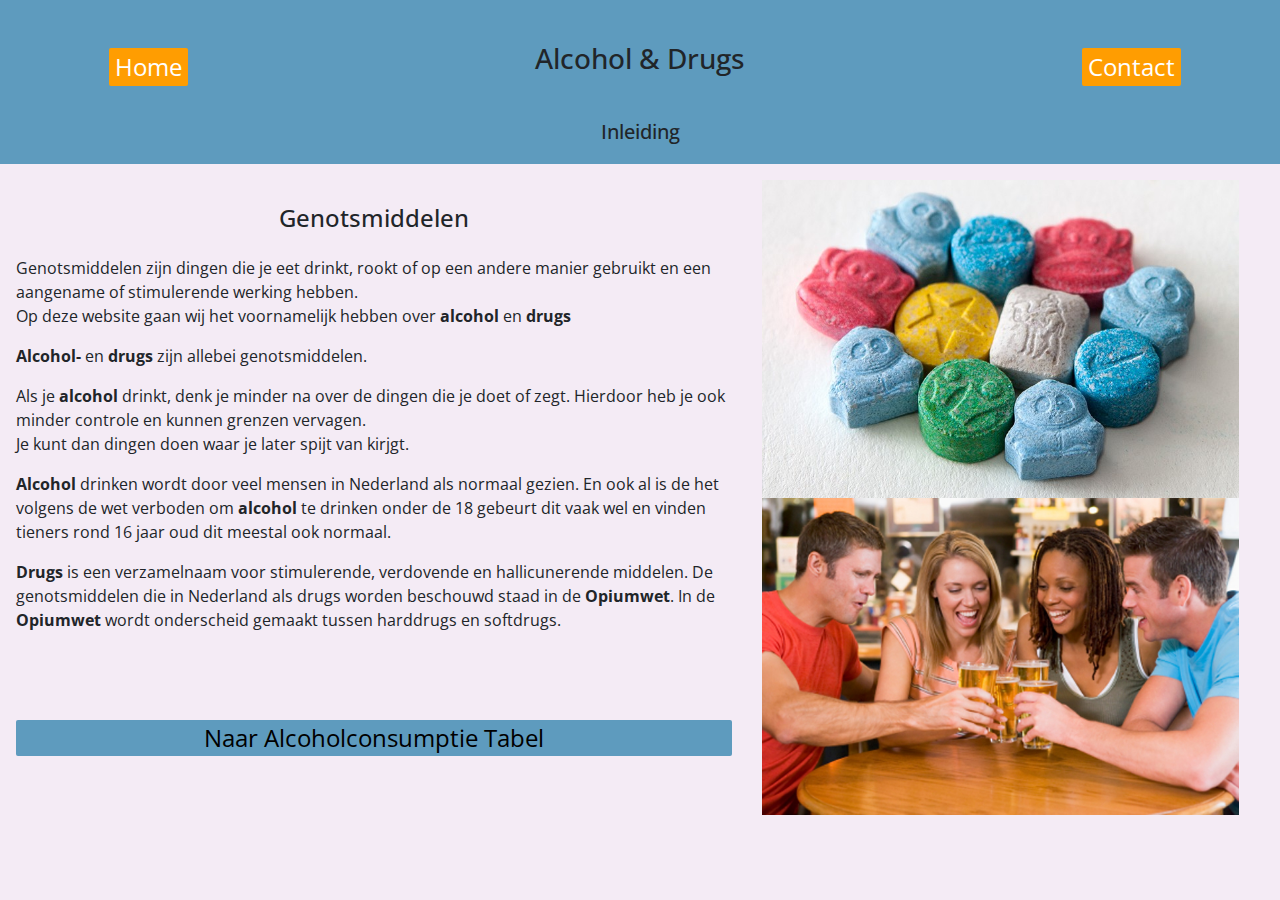
<file: index.html>
<!DOCTYPE html>
<html lang="en">
<head>
    <meta charset="UTF-8">
    <meta name="viewport" content="width=device-width, initial-scale=1.0">
    <meta http-equiv="X-UA-Compatible" content="ie=edge">
    <title>Alcohol & Drugs</title>
    <link rel="stylesheet" href="bootstrap.min.css">
    <link rel="stylesheet" href="https://use.fontawesome.com/releases/v5.0.13/css/all.css">
    <link rel="stylesheet" href="ProjectweekStylesheet.css">
</head>
<body>
    <div class="container-flex">
        <div class="wrapperdiv">
            <div class="row">
                <div class="col-sm-3 text-center">
                    <a href="index.html"><button class="knoppie">Home</button></a>
                </div>
                <div class="col-sm-6 text-center">
                    <h3 class="titmain text-center">Alcohol & Drugs</h3>
                    <br>
                    <h5 class="tit1">Inleiding</h5>
                </div>
                <div class="col-sm-3 text-center">
                    <a href="ProjectweekContact.html"><button class="knoppie">Contact</button></a>
                </div>
            </div>
        </div>

        <div class="wrapperdiv2">
            <div class="row">
                <div class="col-sm-7">
                    <h4 class="text-center tit1">Genotsmiddelen</h4>
                    <p>Genotsmiddelen zijn dingen die je eet drinkt, rookt of op een andere manier gebruikt en een aangename of stimulerende werking hebben. 
                    <br>Op deze website gaan wij het voornamelijk hebben over <b>alcohol</b> en <b>drugs</b></p>
                    <p><b>Alcohol-</b> en <b>drugs</b> zijn allebei genotsmiddelen.
                    <br><p>Als je <b>alcohol</b> drinkt, denk je minder na over de dingen die je doet of zegt. 
                    Hierdoor heb je ook minder controle en kunnen grenzen vervagen.
                    <br>Je kunt dan dingen doen waar je later spijt van kirjgt.</p>
                    <p><b>Alcohol</b> drinken wordt door veel mensen in Nederland als normaal gezien. En ook al is de het volgens de wet verboden om <b>alcohol</b> te drinken onder de 18 gebeurt dit vaak wel en vinden tieners rond 16 jaar oud dit meestal ook normaal.</p>
                    <p><b>Drugs</b> is een verzamelnaam voor stimulerende, verdovende en hallicunerende middelen. De genotsmiddelen die in Nederland als drugs worden beschouwd staad in de <b>Opiumwet</b>. In de <b>Opiumwet</b> wordt onderscheid gemaakt tussen harddrugs en softdrugs.</p>
                    <a href="ProjectweekTabel.php"><button class="knoppie2">Naar Alcoholconsumptie Tabel</button></a>
                </div>

                <div class="col-sm-5 imagediv">
                    <img class="img-fluid imagemain" src="xtc.jpg">
                    <img class="img-fluid imagemain" src="drinkingbeer.jpg">
                </div>

                <div class="col-xl-12 knoppiediv text-center">
                    
                </div>
            </div>
        </div>
    </div>
</body>
</html>
</file>
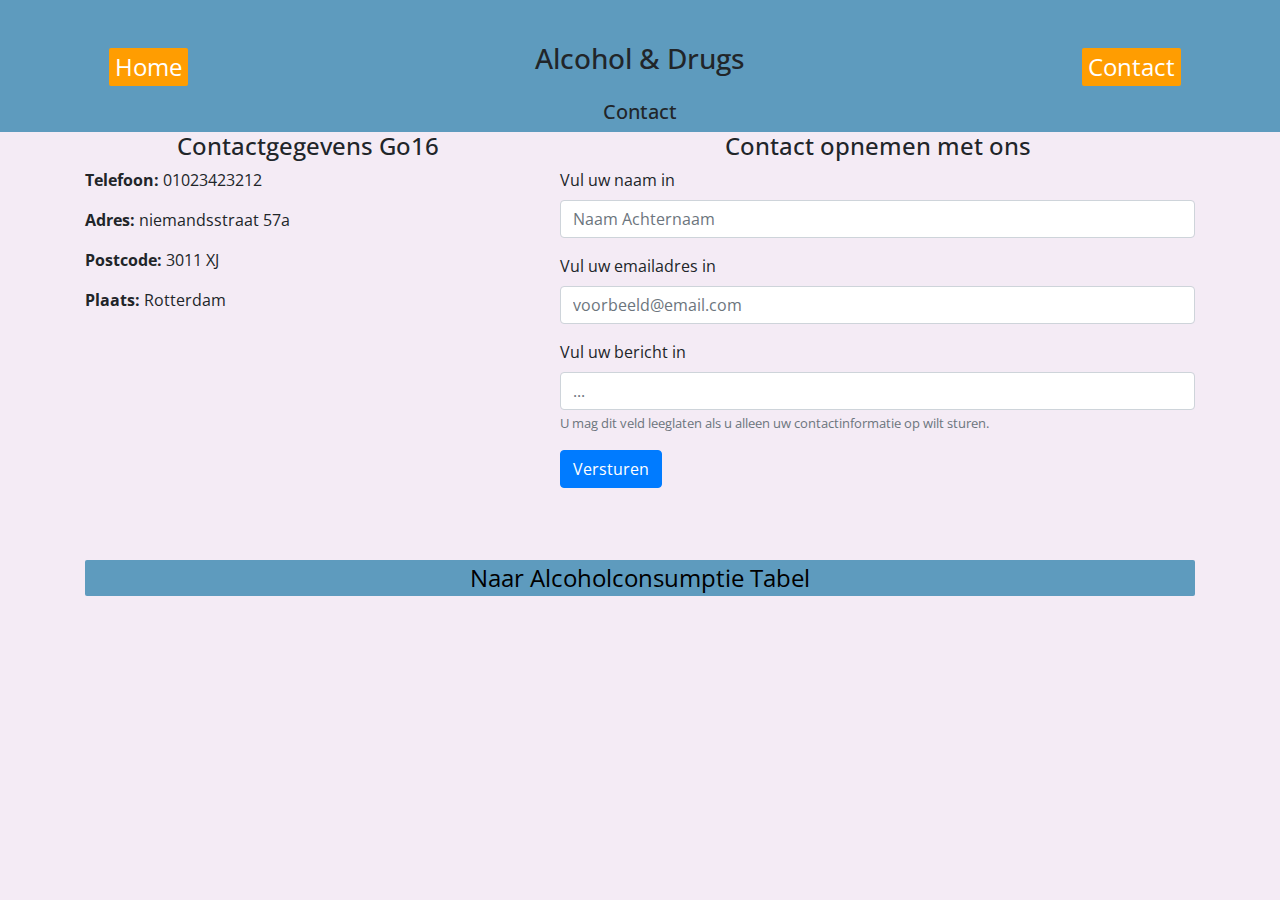
<file: ProjectweekContact.html>
<!DOCTYPE html>
<html lang="en">
<head>
    <meta charset="UTF-8">
    <meta name="viewport" content="width=device-width, initial-scale=1.0">
    <meta http-equiv="X-UA-Compatible" content="ie=edge">
    <title>Contact</title>
    <link rel="stylesheet" href="bootstrap.min.css">
    <link rel="stylesheet" href="https://use.fontawesome.com/releases/v5.0.13/css/all.css">
    <link rel="stylesheet" href="ProjectweekStylesheet.css">
</head>
<body>
    <div class="container-flex">
        <div class="wrapperdiv">
            <div class="row">
                <div class="col-sm-3 text-center">
                    <a href="index.html"><button class="knoppie">Home</button></a>
                </div>
                <div class="col-sm-6 text-center">
                    <h3 class="titmain text-center">Alcohol & Drugs</h3>
                    <br>
                    <h5 id="tit1">Contact</h5>
                </div>
                <div class="col-sm-3 text-center">
                    <a href="ProjectweekContact.html"><button class="knoppie">Contact</button></a>
                </div>
            </div>
        </div>
    </div>
    
    <div class="container">
        <div class="row">
            <div class="col-md-5">
                <h4 class="text-center" id="tit1">Contactgegevens Go16</h4>
                <p><b>Telefoon:</b> 01023423212</p>
                <p><b>Adres:</b> niemandsstraat 57a</p>
                <p><b>Postcode:</b> 3011 XJ</p>
                <p><b>Plaats: </b>Rotterdam</p>
            </div>
            <div class="col-md-7">
                <h4 class="text-center" id="tit1">Contact opnemen met ons</h4>
                <form id="contactform" method="POST" action="controller.php">
                    <div class="form-group">
                        <label>Vul uw naam in</label>
                        <input name="naaminput" class="form-control" type="text" placeholder="Naam Achternaam" required>
                    </div>
                    <div class="form-group">
                        <label>Vul uw emailadres in</label>
                        <input name="emailinput" class="form-control" type="email" placeholder="voorbeeld@email.com" required>
                    </div>
                    <div class="form-group">
                        <label>Vul uw bericht in</label>
                        <input name="berichtinput" class="form-control" type="text" value="" placeholder="...">
                        <small class="form-text text-muted">U mag dit veld leeglaten als u alleen uw contactinformatie op wilt sturen.</small>
                    </div>
                    <button type="submit" class="btn btn-primary">Versturen</button>
                </form>
            </div>
            <div class="col-xl-12 knoppiediv text-center">
                <a href="ProjectweekTabel.php"><button class="knoppie2">Naar Alcoholconsumptie Tabel</button></a>
            </div>
        </div>
        </div>
    </div>
</body>
</html>
</file>
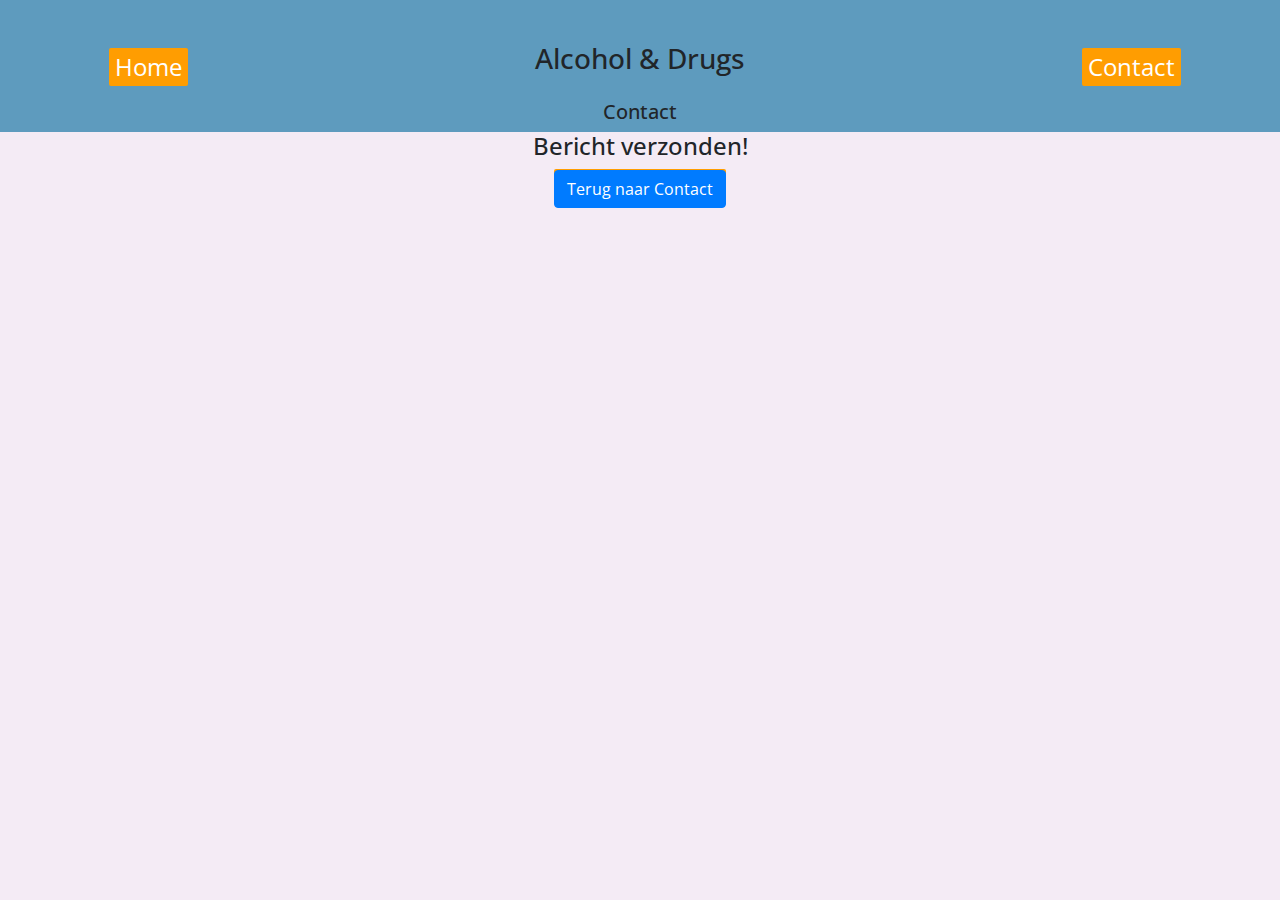
<file: verzonden.html>
<!DOCTYPE html>
<html lang="en">
<head>
    <meta charset="UTF-8">
    <meta name="viewport" content="width=device-width, initial-scale=1.0">
    <meta http-equiv="X-UA-Compatible" content="ie=edge">
    <link rel="stylesheet" href="https://stackpath.bootstrapcdn.com/bootstrap/4.1.1/css/bootstrap.min.css">
    <link rel="stylesheet" href="ProjectweekStylesheet.css">
    <title>Succes</title>
</head>
<body>
    <div class="container-flex">
        <div class="wrapperdiv">
            <div class="row">
                <div class="col-sm-3 text-center">
                    <a href="index.html"><button class="knoppie">Home</button></a>
                </div>
                <div class="col-sm-6 text-center">
                    <h3 class="titmain text-center">Alcohol & Drugs</h3>
                    <br>
                    <h5 id="tit1">Contact</h5>
                </div>
                <div class="col-sm-3 text-center">
                    <a href="ProjectweekContact.html"><button class="knoppie">Contact</button></a>
                </div>
            </div>
        </div>
    </div>
    <div class="container">
        <div class="row  text-center">
            <div class="col-xl-12">
                <h4 id="tit1">Bericht verzonden!</h4>
            </div>
            <div class="col-xl-12">
                <a class="knoppie" href="ProjectweekContact.html">
                    <button class="btn btn-primary">Terug naar Contact</button>
                </a>
            </div>    
        </div>
    </div>
</body>
</html>
</file>
<file: ProjectweekStylesheet.css>
@import url('https://fonts.googleapis.com/css?family=Open+Sans');

body {
    font-family: 'Open Sans', sans-serif;
    background-color: rgb(244, 235, 245);
}

.titmain {
    margin: 1.5em 0em 0em 0em;
}

.tit1 {
    margin: 1em 0em;
}

.weergavediv {
    margin: 4em 0em;
}

.knoppie {
    margin-top: 2em;
    background-color: #FF9D01;
    border: 0px !important;
    border-radius: 2px;
    color: #FFF;
    font-size: 1.5em;
}

.knoppie:hover {
    background-color: #1870A0;
}
#basimage {
    height: 15px;
    width: 15px;
}

.wrapperdiv {
    background-color: #5E9BBE;
}

.imagemain {
    width: 95%
}

.wrapperdiv2 {
    padding: 1em;
}

.knoppie2 {
    margin: 3em 0em;
    padding: 0em 2em;
    background-color: #5E9BBE;
    border: 0px !important;
    border-radius: 2px;
    font-size: 24px;
    width: 100%
}

.knoppie2:hover {
    background-color: #FF9D01;
}


.tabelweergavediv {
    margin-bottom: 2em;
}
</file>
